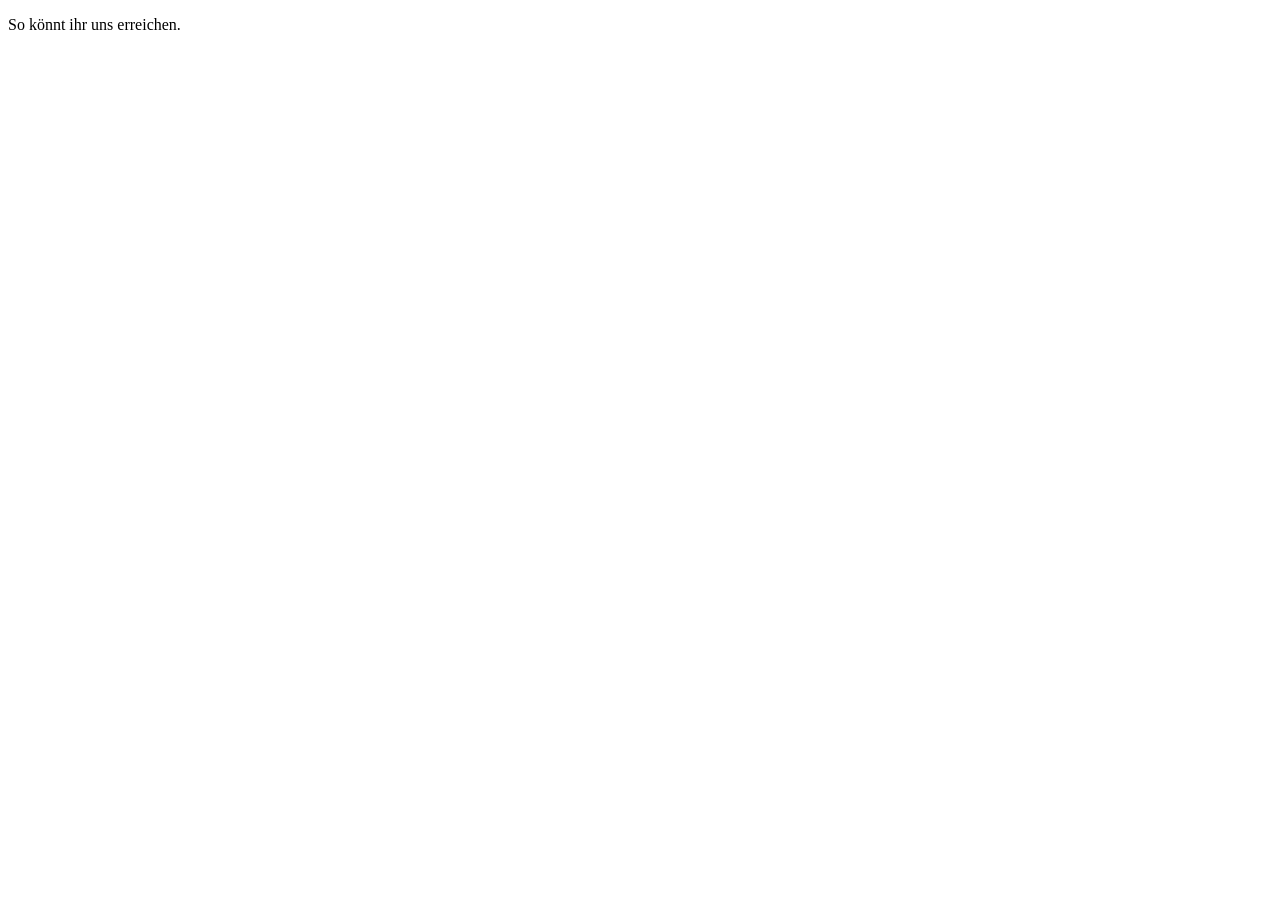
<file: KontaktSeite.html>
<!DOCTYPE html>
<html lang="en">
<head>
    <meta charset="UTF-8">
    <meta name="viewport" content="width=device-width, initial-scale=1.0">
    <title>Kontaktseite</title>
</head>
<body>
    <p>So könnt ihr uns erreichen.</p>
</body>
</html>
</file>
